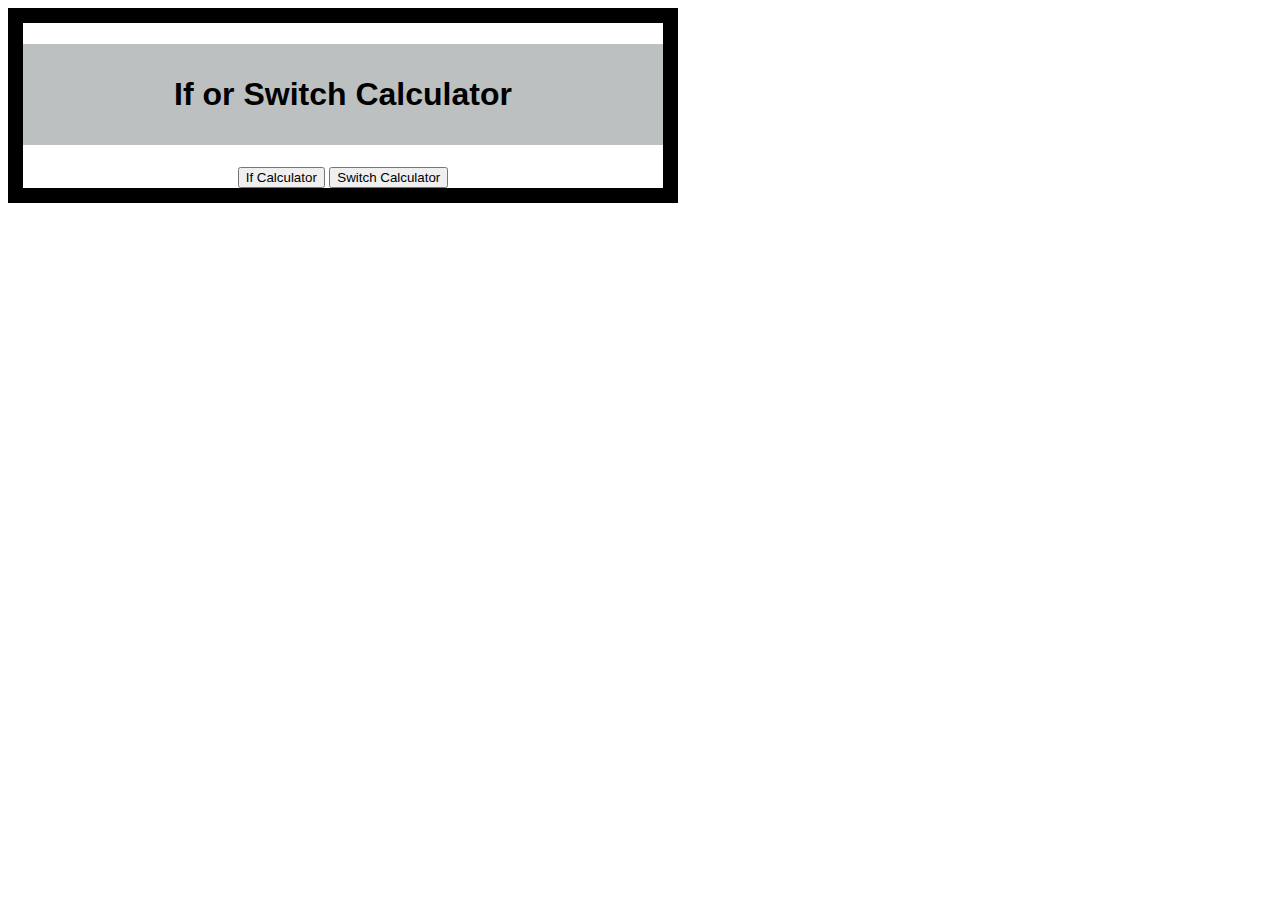
<file: index.html>
<!DOCTYPE html>
<html lang="en">
<head>
    <meta charset="UTF-8">
    <meta http-equiv="X-UA-Compatible" content="IE=edge">
    <meta name="viewport" content="width=device-width, initial-scale=1.0">
    
    <!--page title-->
    <title>If or Switch Calculator</title>

    <!--Link to my CSS Style Sheet-->
    <link rel="stylesheet" href="./css/style.css">

    <!--My Heading-->
    <H1 id="h1">If or Switch Calculator</H1>

</head>
<body>
    
    
    <!--if button and Switch Button-->

    <button id="ifButton" onclick="location.href='./if-calculator.html'">If Calculator</button>

    <button id="switch" onclick="location.href='./switch-calculator.html'">Switch Calculator</button>

   
    
</body>
</html>
</file>
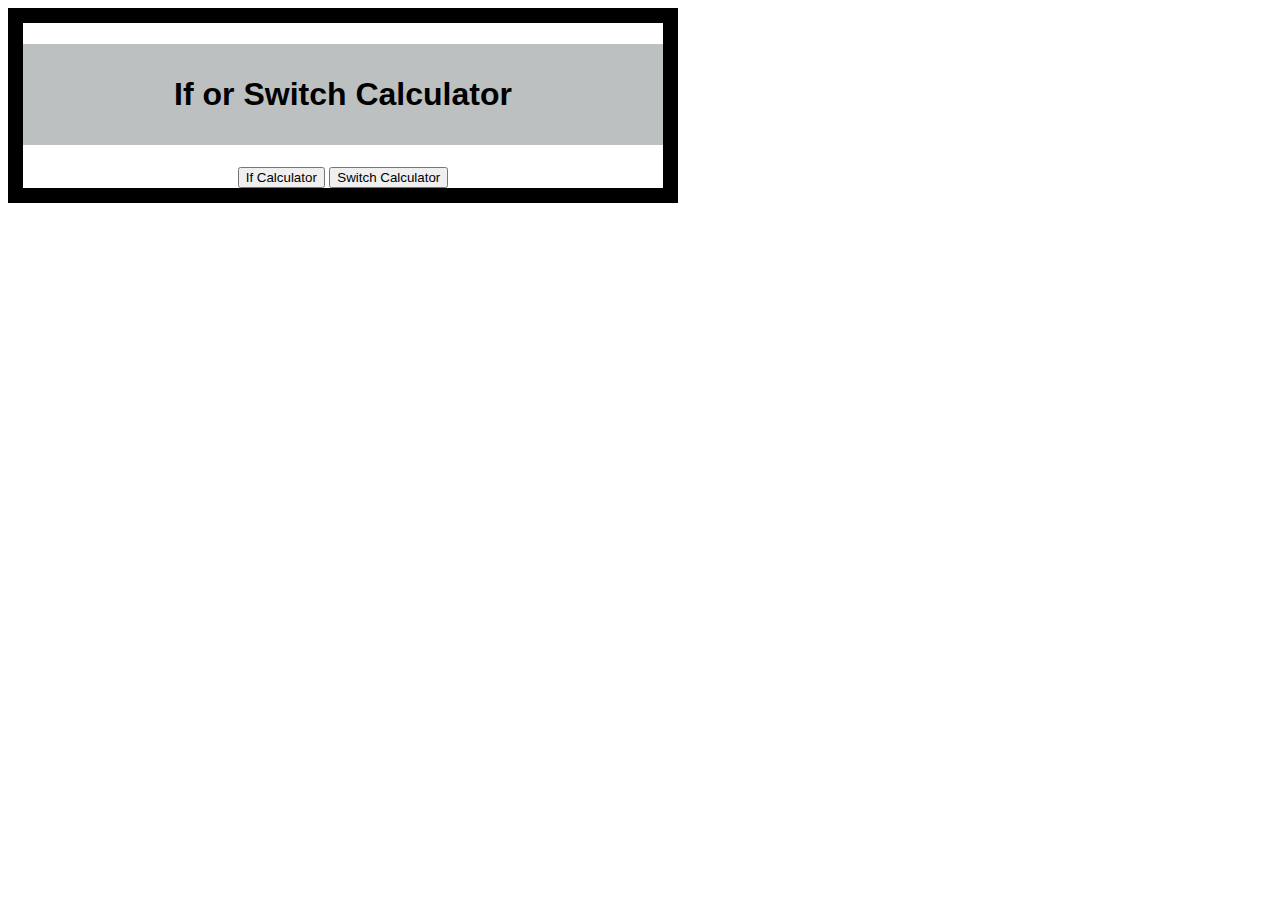
<file: html/index.html>
<!DOCTYPE html>
<html lang="en">
<head>
    <meta charset="UTF-8">
    <meta http-equiv="X-UA-Compatible" content="IE=edge">
    <meta name="viewport" content="width=device-width, initial-scale=1.0">
    
    <!--page title-->
    <title>If or Switch Calculator</title>

    <!--Link to my CSS Style Sheet-->
    <link rel="stylesheet" href="../css/style.css">

    <!--My Heading-->
    <H1 id="h1">If or Switch Calculator</H1>

</head>
<body>
    
    
    <!--if button and Switch Button-->

    <button id="ifButton" onclick="location.href='./if-calculator.html'">If Calculator</button>

    <button id="switch" onclick="location.href='./switch-calculator.html'">Switch Calculator</button>

   
    
</body>
</html>
</file>
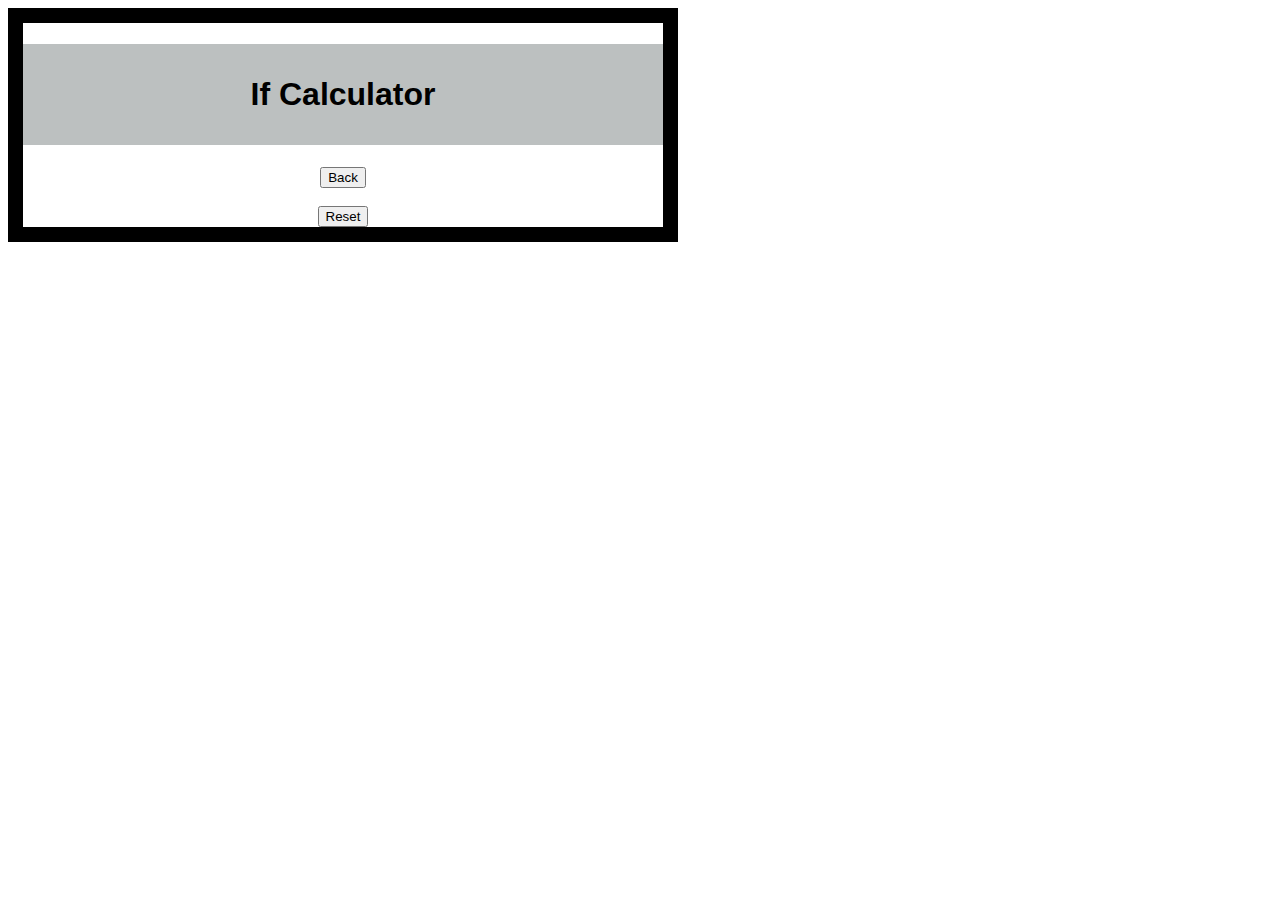
<file: if-calculator.html>
<!DOCTYPE html>
<html lang="en">

<head>
    <meta charset="UTF-8">
    <meta http-equiv="X-UA-Compatible" content="IE=edge">
    <meta name="viewport" content="width=device-width, initial-scale=1.0">
    <title>If Calculator</title>
    <link rel="stylesheet" href="./css/style.css">
    <h1 id="h1"> If Calculator</h1>

</head>

<body>
    <!--Link to Java Script-->
    <script type="text/javascript" src="./script.js"></script>  
    
    <!--Back and Reset Buttons-->
    
    <button type="button" id="back" onclick="location.href='./index.html'">Back</button><br><br>
    <button type="reset" id="clear" onclick="location.reload()">Reset</button>





</body>

</html>
</file>
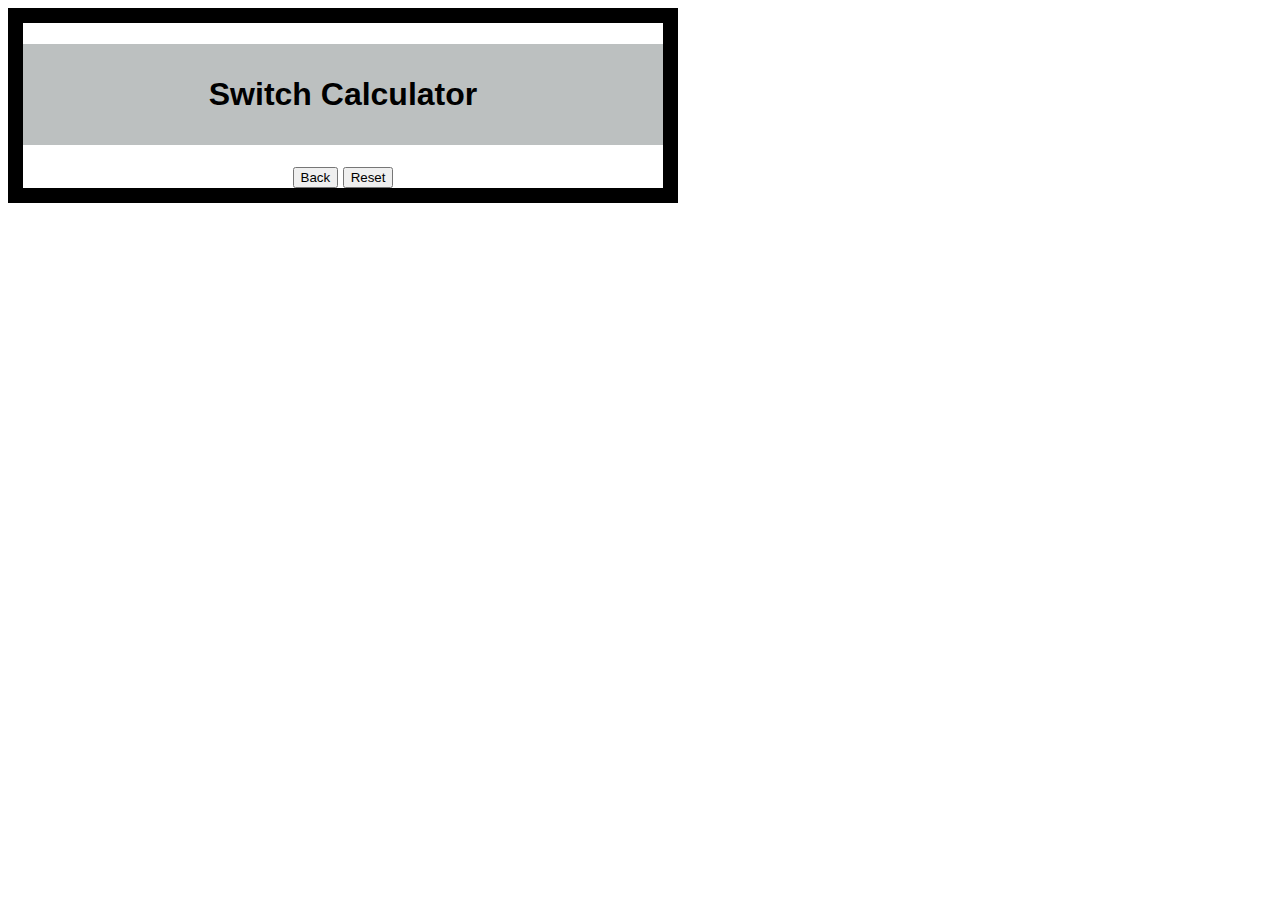
<file: switch-calculator.html>
<!DOCTYPE html>
<html lang="en">
<head>
    <meta charset="UTF-8">
    <meta http-equiv="X-UA-Compatible" content="IE=edge">
    <meta name="viewport" content="width=device-width, initial-scale=1.0">
    <title>Switch Calculator</title>
    <link rel="stylesheet" href="./css/style.css">
    <h1 id="h1">Switch Calculator</h1>

</head>
<body>
    <!--Link to my Java Script -->
    <script type="text/javascript" src="./script2.js"></script>

    <!--Back and Reset buttons-->
     <button id="back" onclick="location.href='./index.html'">Back</button>
     <button type="reset" id="clear" onclick="location.reload()">Reset</button>

    
    
</body>
</html>
</file>
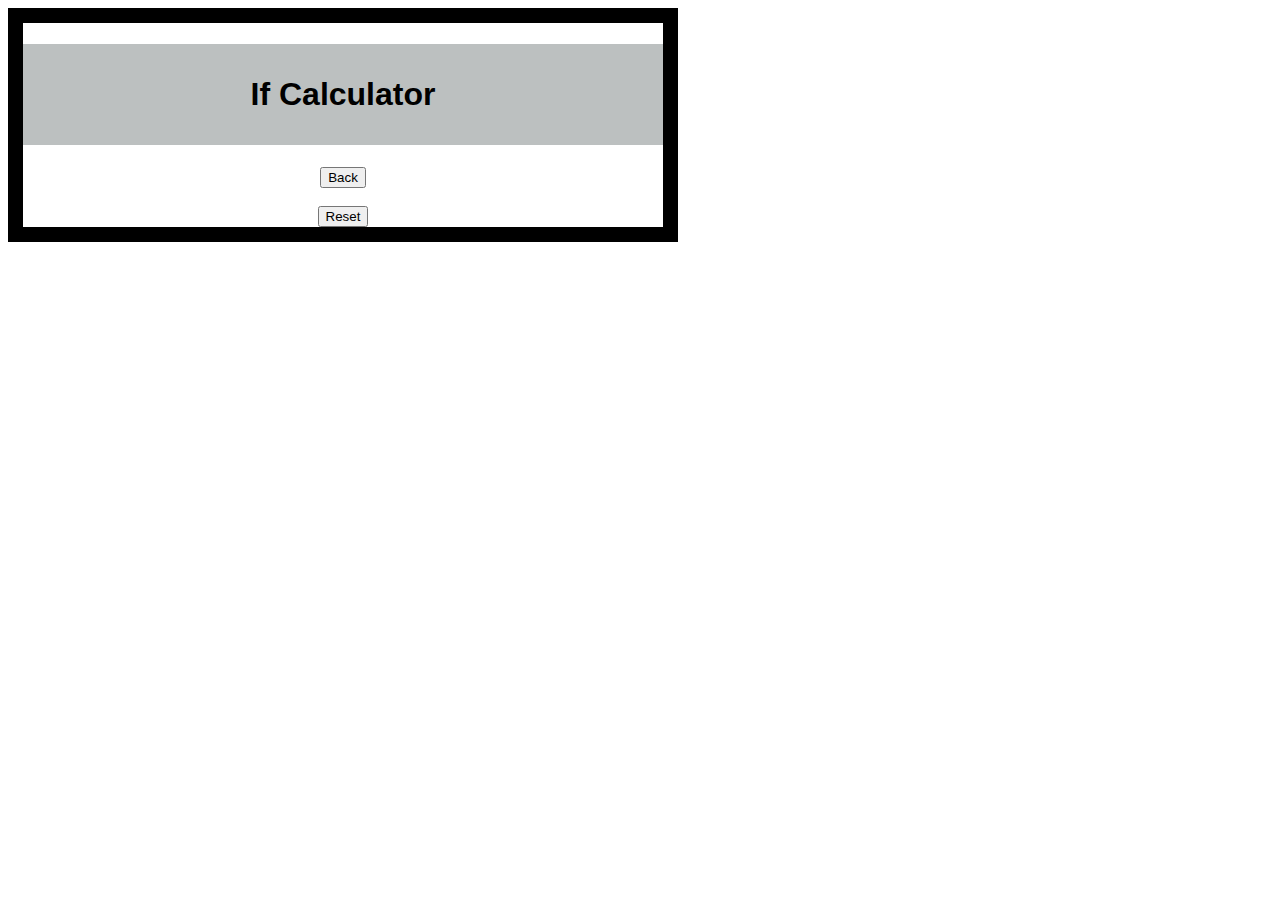
<file: html/if-calculator.html>
<!DOCTYPE html>
<html lang="en">

<head>
    <meta charset="UTF-8">
    <meta http-equiv="X-UA-Compatible" content="IE=edge">
    <meta name="viewport" content="width=device-width, initial-scale=1.0">
    <title>If Calculator</title>
    <link rel="stylesheet" href="../css/style.css">
    <h1 id="h1"> If Calculator</h1>

</head>

<body>
    <!--Link to Java Script-->
    <script type="text/javascript" src="../jscript/script.js"></script>  
    
    <!--Back and Reset Buttons-->
    
    <button type="button" id="back" onclick="location.href='./index.html'">Back</button><br><br>
    <button type="reset" id="clear" onclick="location.reload()">Reset</button>





</body>

</html>
</file>
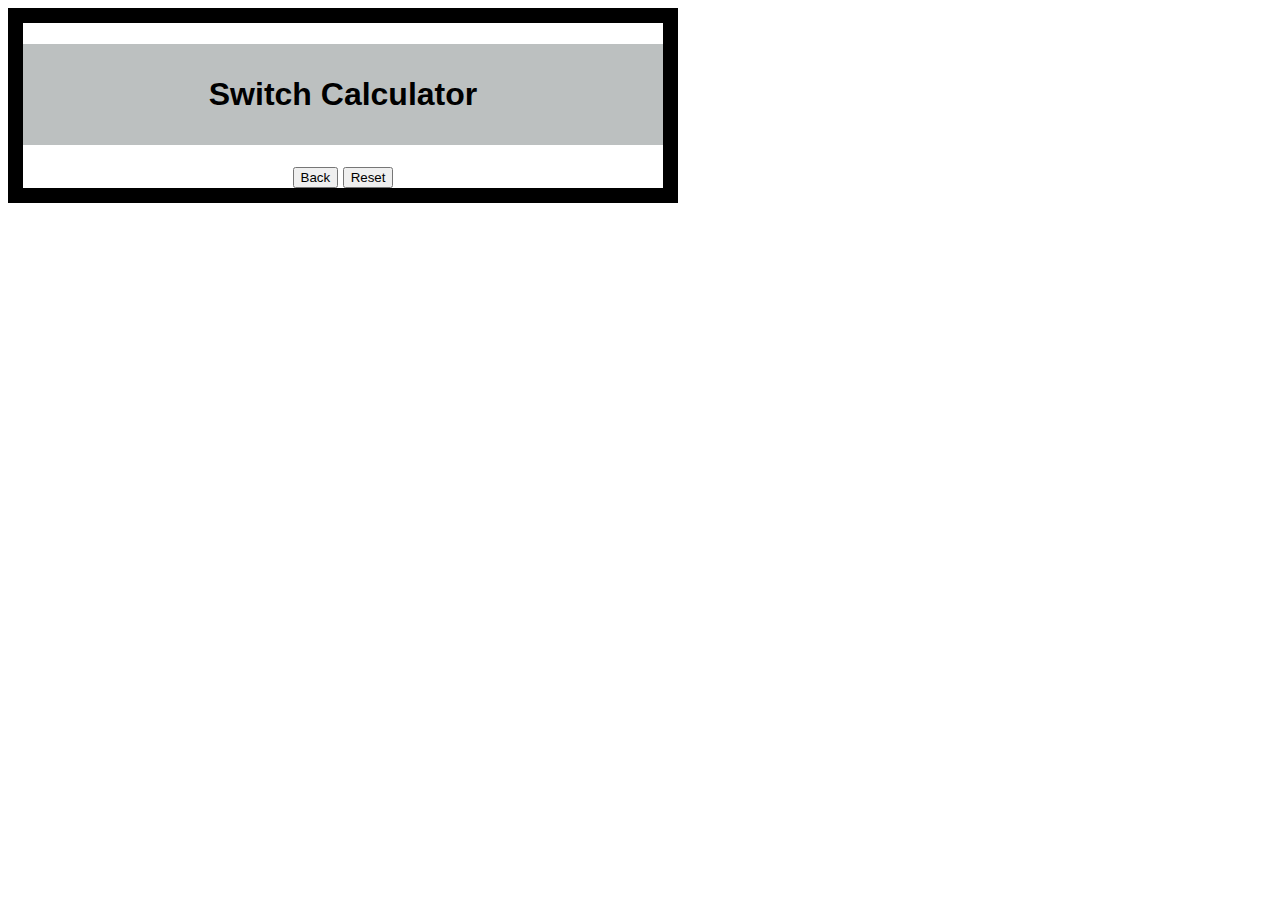
<file: html/switch-calculator.html>
<!DOCTYPE html>
<html lang="en">
<head>
    <meta charset="UTF-8">
    <meta http-equiv="X-UA-Compatible" content="IE=edge">
    <meta name="viewport" content="width=device-width, initial-scale=1.0">
    <title>Switch Calculator</title>
    <link rel="stylesheet" href="../css/style.css">
    <h1 id="h1">Switch Calculator</h1>

</head>
<body>
    <!--Link to my Java Script -->
    <script type="text/javascript" src="../jscript/script2.js"></script>

    <!--Back and Reset buttons-->
     <button id="back" onclick="location.href='./index.html'">Back</button>
     <button type="reset" id="clear" onclick="location.reload()">Reset</button>

    
    
</body>
</html>
</file>
<file: css/style.css>
/* styling of calculator*/
body {
    font-family: Arial, Helvetica, sans-serif;color: black;
    background-color: white;
    text-align: center;
    border: solid 15px;color: black;
    width:50%;
    height: 50%;
    
    /* Heading styling*/
}
#h1{
    background-color: rgb(188, 192, 192);
    padding: 5%;
    
}
</file>
